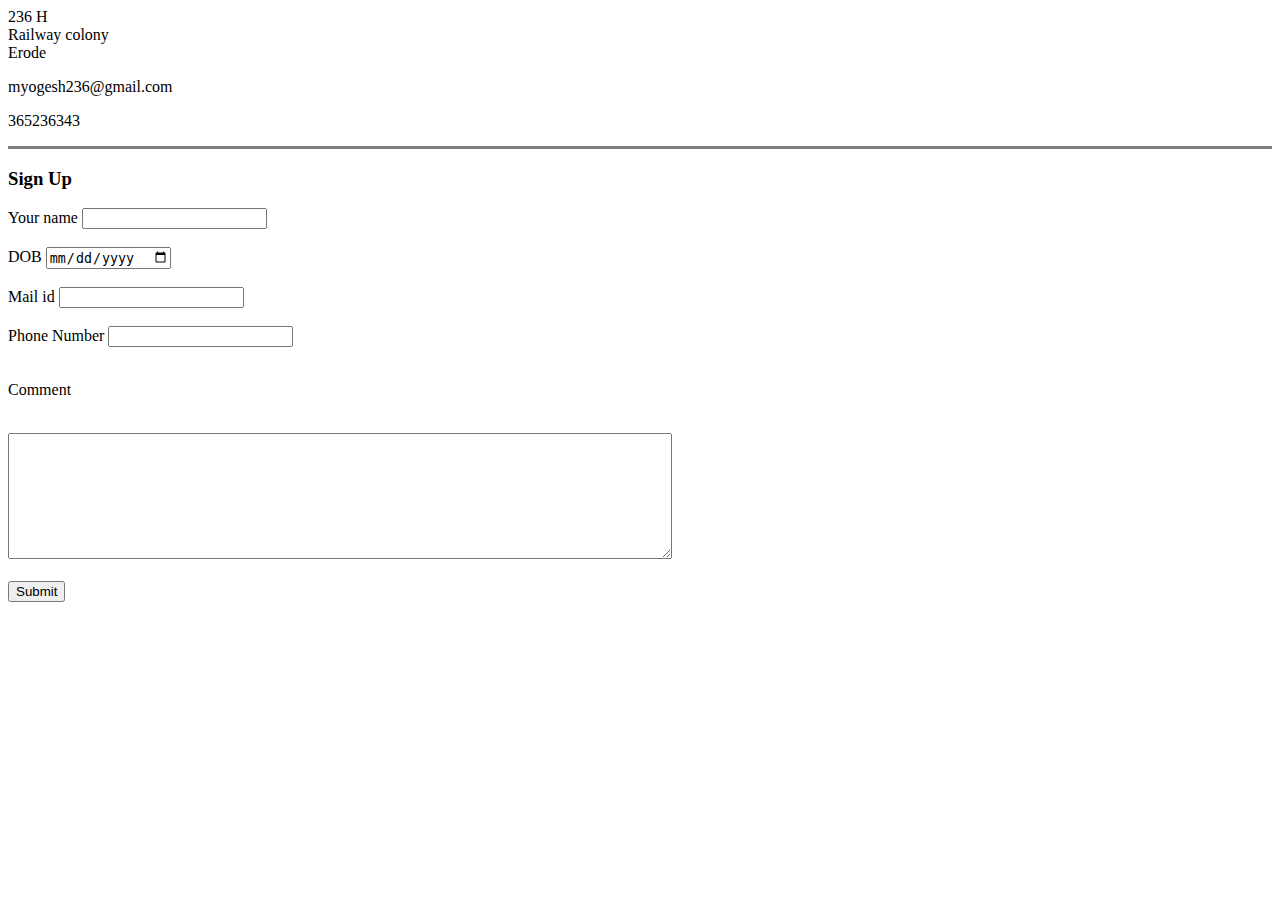
<file: contact-details.html>
<!DOCTYPE html>
<html lang="en" dir="ltr">

<head>
  <meta charset="utf-8">
  <title>Contact Me</title>
</head>

<body>
  236 H<br>Railway colony <br>Erode
  <p>myogesh236@gmail.com</p>
  <p>365236343</p>
  <hr size="3" noshade>
  <h3>Sign Up</h3>
  <form action="mail to:myogesh236@gmail.com" method="post" enctype="text/plain">
    <label>Your name</label>
    <input type="text" name="" value="">
    <br><br>
    <label>DOB</label>
    <input type="date" name="" value=""><br><br>
    <label>Mail id</label>
    <input type="text" name="" value=""><br><br>
    <label>Phone Number</label>
    <input type="password" name="" value=""><br><br>
    <p>Comment</p><br>
    <textarea name="name" rows="8" cols="80"></textarea><br><br>
    <input type="submit" name="""">
    </tr>
  </form>

</body>

</html>
</file>
